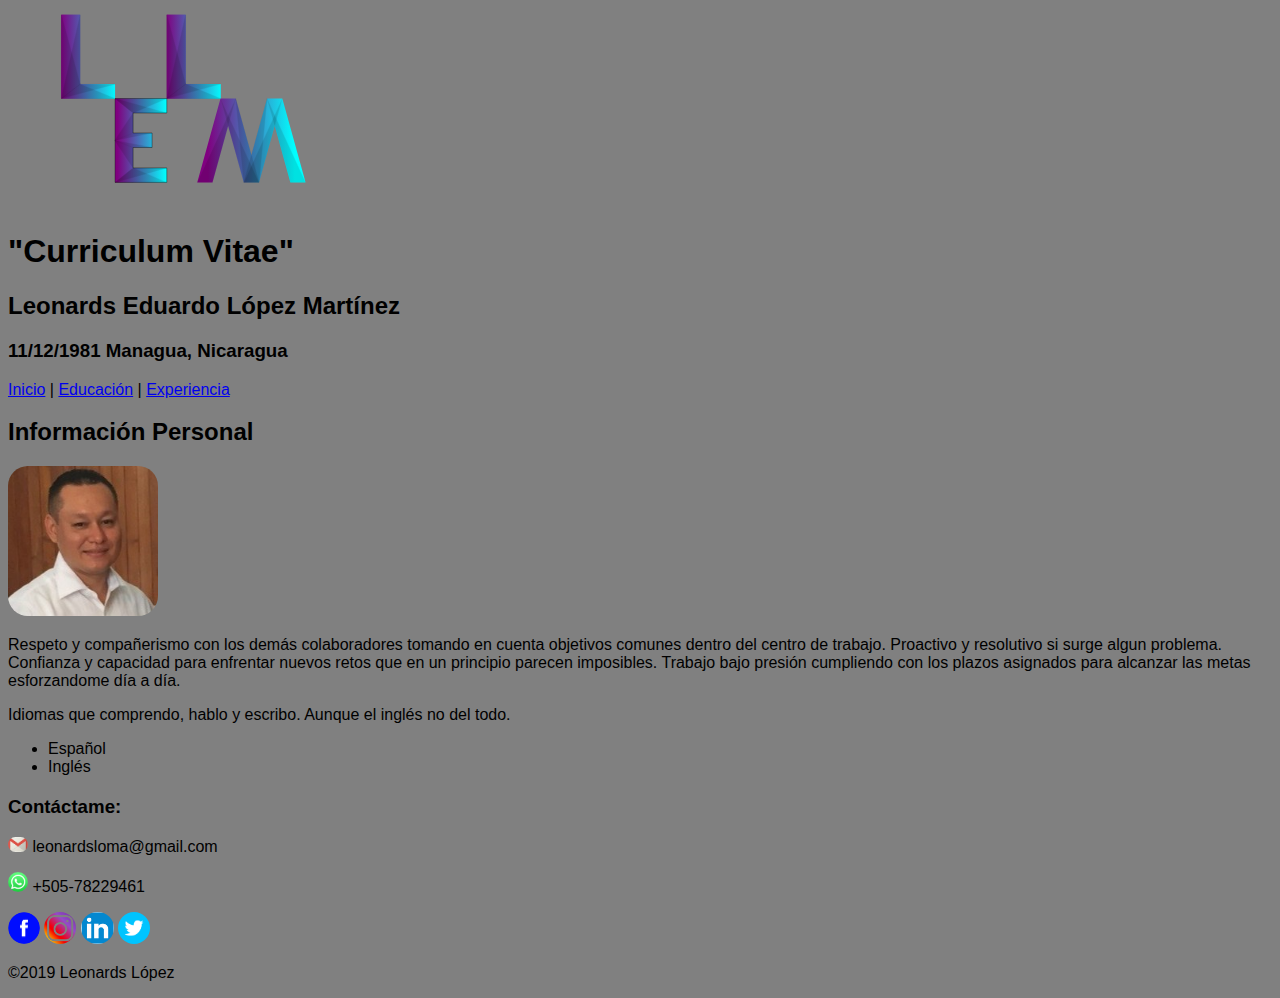
<file: index.html>
<!DOCTYPE html>
<html>
  <head>
    <meta charset="utf-8">
    <meta name="author" content="Leonards López">
    <meta name="viewport" content="with=device-width,user-scalable=no">
    <title>CV - Leonards López</title>
    <link rel="stylesheet" href="css/estilos.css">
  </head>
  <body id="contenedor">
    <header name="presentacion" id="perfil">
      <svg name="logo" id="logoSVG" width="400px" height="200px">
        <image width="350px" height="350px" xlink:href="images/logo.svg"></image>
      </svg>
      <h1 name="titulo" id="cv">"Curriculum Vitae"</h1>
      <h2 name="nombre" id="nombres">Leonards Eduardo López Martínez</h2>
      <h3 name="fechanac" id="fechalugar">11/12/1981 Managua, Nicaragua</h3>
    </header>
    <nav name="menu" id="enlaces">
      <p>
        <a href="index.html">Inicio</a> | <a href="html/educacion.html">Educación</a> | <a href="html/experiencia.html">Experiencia</a>
      </p>
    </nav>
    <section name="perfil" id="infopersonal">
      <h2 name="info personal" id="info">Información Personal</h2>
      <img src="images/perfil.png" alt="Leonards López" title="Leonards López" width="150px">
      <p>
        Respeto y compañerismo con los demás colaboradores tomando en cuenta objetivos comunes dentro del centro de trabajo. Proactivo y resolutivo si surge algun problema. Confianza y capacidad para enfrentar nuevos retos que en un principio parecen imposibles. Trabajo bajo presión cumpliendo con los plazos asignados para alcanzar las metas esforzandome día a día.
      </p>
      <p>
        Idiomas que comprendo, hablo y escribo. Aunque el inglés no del todo.
        <ul>
          <li>Español</li>
          <li>Inglés</li>
        </ul>
      </p>
    </section>
    <footer name="contacto" id="contactos">
      <h3 name="contactame" id="buscame">Contáctame:</h3>
      <p><img name="mail" src="images/gmail1.png" width="20px"> leonardsloma@gmail.com</p>
      <p><img name="cellphone" src="images/whatsapp.png" width="20px"> +505-78229461</p>
      <a href="https://www.facebook.com/leonards.lopez" target="_blank"><img name="facebook" src="images/Facebook_Logo.png" width="32px"></a>
      <a href="https://www.instagram.com/leonardslopez/" target="_blank"><img name="instagram" src="images/Instagram_Logo.png" width="32px"></a>
      <a href="https://www.linkedin.com/in/leonards-lopez-24a4749a/" target="_blank"><img name="linkedin" src="images/linkedin2.png" width="33px"></a>
      <a href="https://twitter.com/leonardslo" target="_blank"><img name="twitter" src="images/twitter.png" width="32px"></a>
      <p>©2019 Leonards López</p>
    </footer>
  </body>
</html>
</file>
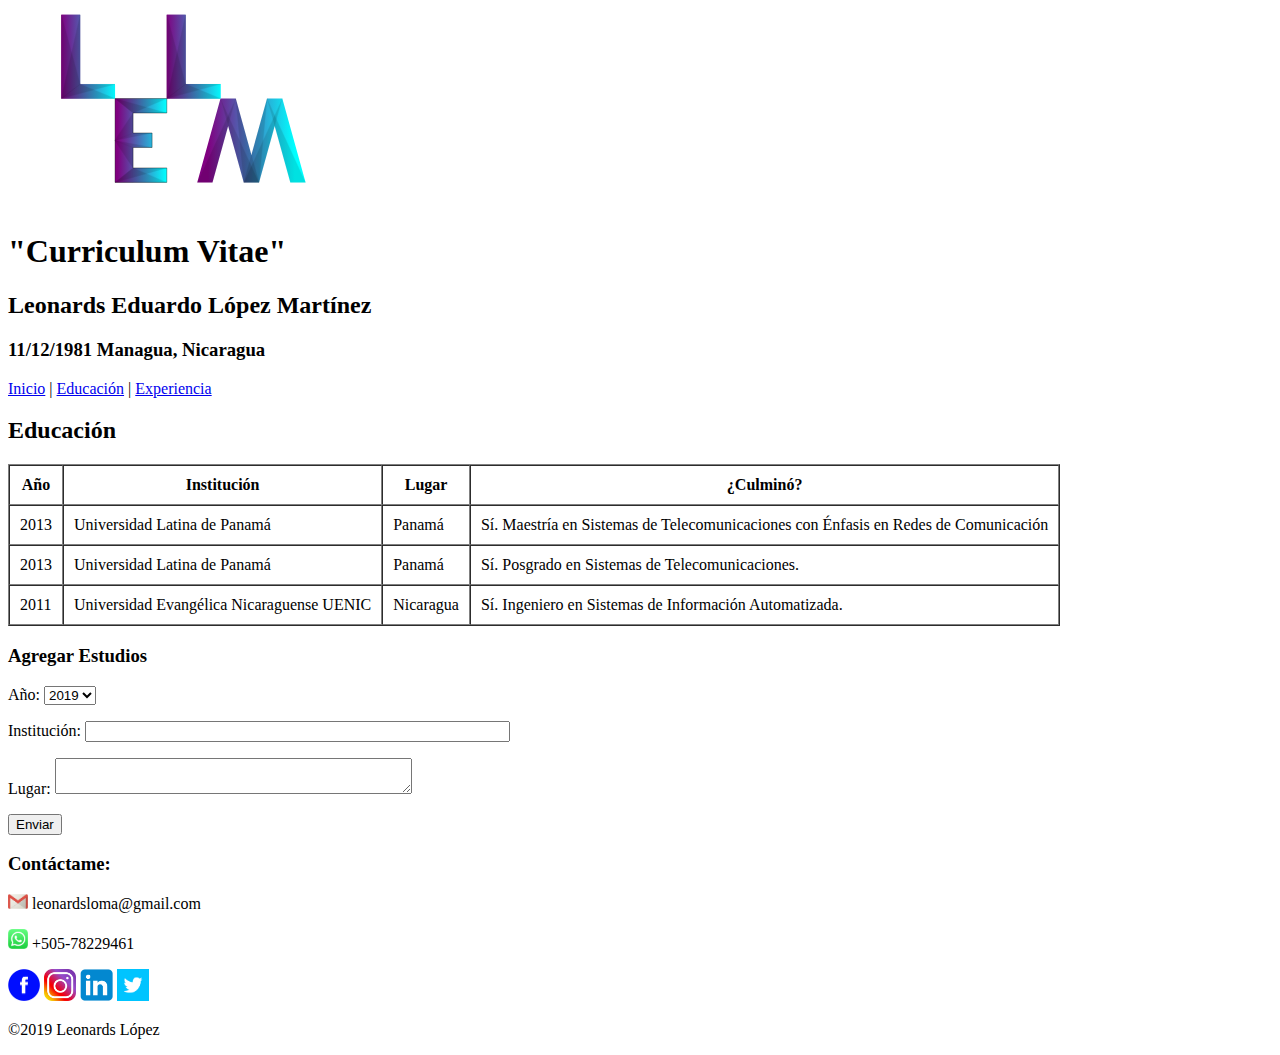
<file: html/educacion.html>
<!DOCTYPE html>
<html>
  <head>
    <meta charset="utf-8">
    <meta name="author" content="Leonards López">
    <meta name="viewport" content="with=device-width,user-scalable=no">
    <title>Educación</title>
  </head>
  <body>
    <header name="presentacion" id="perfil">
      <svg name="logo" id="logoSVG" width="400px" height="200px">
        <image width="350px" height="350px" xlink:href="../images/logo.svg"></image>
      </svg>
      <h1 name="titulo" id="cv">"Curriculum Vitae"</h1>
      <h2 name="nombre" id="nombres">Leonards Eduardo López Martínez</h2>
      <h3 name="fechanac" id="fechalugar">11/12/1981 Managua, Nicaragua</h3>
    </header>
    <nav name="menu" id="enlaces">
      <p>
        <a href="../index.html">Inicio</a> | <a href="educacion.html">Educación</a> | <a href="../html/experiencia.html">Experiencia</a>
      </p>
    </nav>
    <section name="educacion" id="estudios">
      <h2 name="educacion" id="logros">Educación</h2>
      <table name="certificados" id="certificados" border="1" cellpadding="10" cellspacing="0">
        <thead>
          <tr>
            <th>Año</th>
            <th>Institución</th>
            <th>Lugar</th>
            <th>¿Culminó?</th>
          </tr>
        </thead>
        <tbody>
          <tr>
            <td>2013</td>
            <td>Universidad Latina de Panamá</td>
            <td>Panamá</td>
            <td>Sí. Maestría en Sistemas de Telecomunicaciones con Énfasis en Redes de Comunicación</td>
          </tr>
          <tr>
            <td>2013</td>
            <td>Universidad Latina de Panamá</td>
            <td>Panamá</td>
            <td>Sí. Posgrado en Sistemas de Telecomunicaciones.</td>
          </tr>
          <tr>
            <td>2011</td>
            <td>Universidad Evangélica Nicaraguense UENIC</td>
            <td>Nicaragua</td>
            <td>Sí. Ingeniero en Sistemas de Información Automatizada.</td>
          </tr>
        </tbody>
      </table>
      <form name="estudios" id="estudios">
        <h3>Agregar Estudios</h3>
        <p>
          <label for="option">Año:</label>
          <select name="opciones" id="option">
            <option>2019</option>
            <option>2018</option>
            <option>2017</option>
            <option>2016</option>
            <option>2015</option>
          </select>
        </p>
        <p>
          <label for="institution">Institución:</label>
          <input type="text" name="institucion" id="institution" size="50px" required>
        </p>
        <p>
          <label for="place">Lugar:</label>
          <textarea name="lugar" id="place" rows="2" cols="42" required></textarea>
        </p>
        <p>
          <input type="submit" name="enviar" value="Enviar">
        </p>
      </form>
    </section>
    <footer name="contacto" id="contactos">
      <h3 name="contactame" id="buscame">Contáctame:</h3>
      <p><img name="mail" src="../images/gmail1.png" width="20px"> leonardsloma@gmail.com</p>
      <p><img name="cellphone" src="../images/whatsapp.png" width="20px"> +505-78229461</p>
      <a href="https://www.facebook.com/leonards.lopez" target="_blank"><img name="facebook" src="../images/Facebook_Logo.png" width="32px"></a>
      <a href="https://www.instagram.com/leonardslopez/" target="_blank"><img name="instagram" src="../images/Instagram_Logo.png" width="32px"></a>
      <a href="https://www.linkedin.com/in/leonards-lopez-24a4749a/" target="_blank"><img name="linkedin" src="../images/linkedin2.png" width="33px"></a>
      <a href="https://twitter.com/leonardslo" target="_blank"><img name="twitter" src="../images/twitter.png" width="32px"></a>
      <p>©2019 Leonards López</p>
    </footer>
  </body>
</html>
</file>
<file: css/estilos.css>
body
{
  background-color: gray;
}
footer
{
  margin-top: 20px;
}
img
{
  border-radius: 20px;
}
#contenedor{
  font-family: helvetica;
  font-size: 16px;
}
</file>
